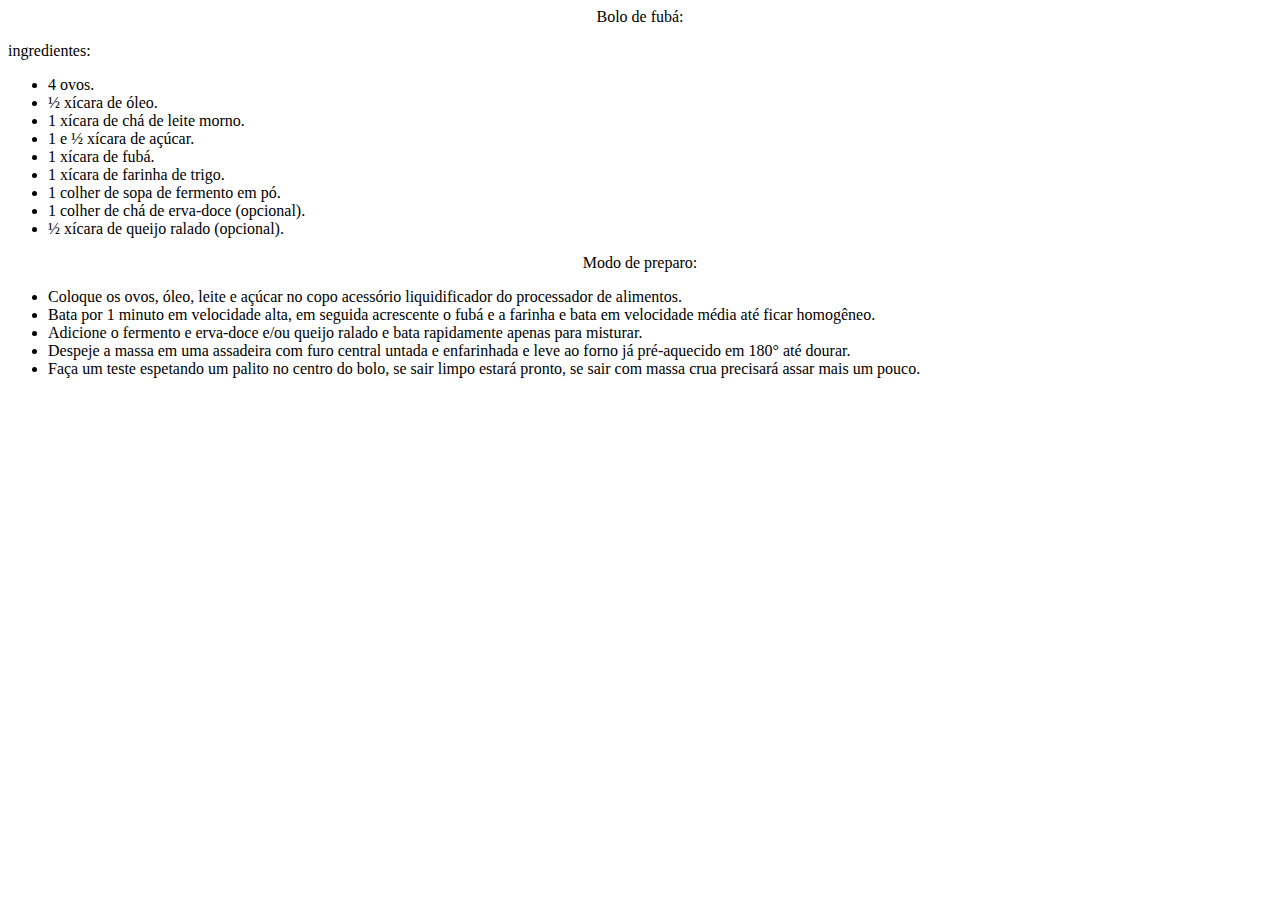
<file: 1-Des/lima/Bolo de cenoura.html>
<html>
    <head>
    </head>
    <body>
<p><center>Bolo de fubá:</center></p>
<p>ingredientes:</p>
<ul>
<li>4 ovos.</li>
<li>½ xícara de óleo.</li>
<li>1 xícara de chá de leite morno.</li>
<li>1 e ½ xícara de açúcar.</li>
<li>1 xícara de fubá.</li>
<li>1 xícara de farinha de trigo.</li>
<li>1 colher de sopa de fermento em pó.</li>
<li>1 colher de chá de erva-doce (opcional).</li>
<li>½ xícara de queijo ralado (opcional).</li>
</ul>
<p><center>Modo de preparo:</center></p>
<ul>
<li>Coloque os ovos, óleo, leite e açúcar no copo acessório liquidificador do processador de alimentos.</li>
<li>Bata por 1 minuto em velocidade alta, em seguida acrescente o fubá e a farinha e bata em velocidade média até ficar homogêneo.</li>
<li>Adicione o fermento e erva-doce e/ou queijo ralado e bata rapidamente apenas para misturar.</li>
<li>Despeje a massa em uma assadeira com furo central untada e enfarinhada e leve ao forno já pré-aquecido em 180° até dourar.</li>
<li>Faça um teste espetando um palito no centro do bolo, se sair limpo estará pronto, se sair com massa crua precisará assar mais um pouco.</li>
    </body>
</file>
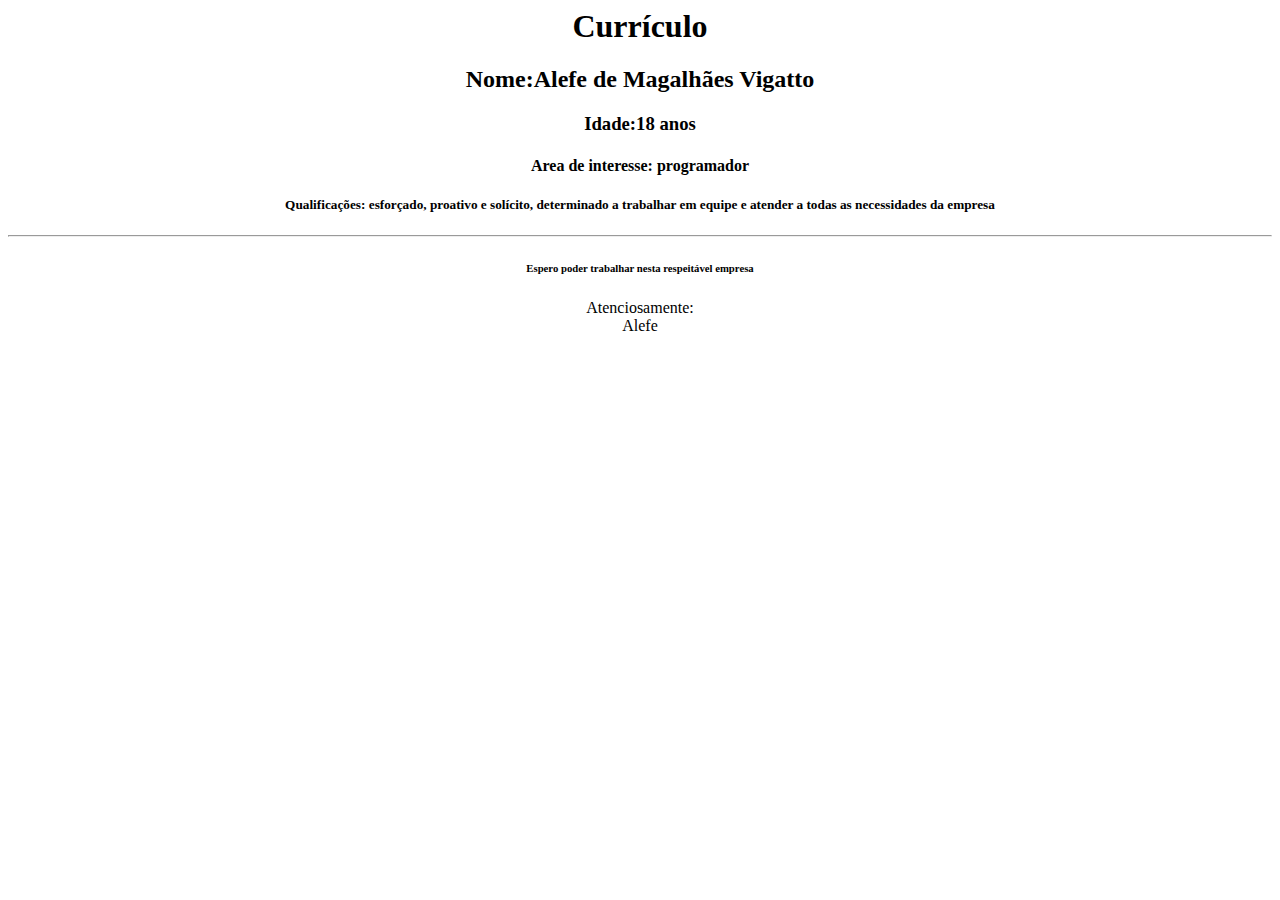
<file: 1-Des/lima/atividades/curriculoAula.html>
<html>
    <head>
      <title>curriculo</title>
    </head>
    <body>
    <center><h1>Currículo</h1></center>
    <center><h2>Nome:Alefe de Magalhães Vigatto</h2>
    <center><h3>Idade:18 anos</h3>
    <center><h4>Area de interesse: programador</h4>
    <center><h5>Qualificações: esforçado, proativo e solícito, determinado a trabalhar em equipe e atender a todas as necessidades da empresa</h5>
    <hr/>
    <center><h6>Espero poder trabalhar nesta respeitável empresa</h6>
    <p>Atenciosamente:<br/>Alefe</p>
</html>
</file>
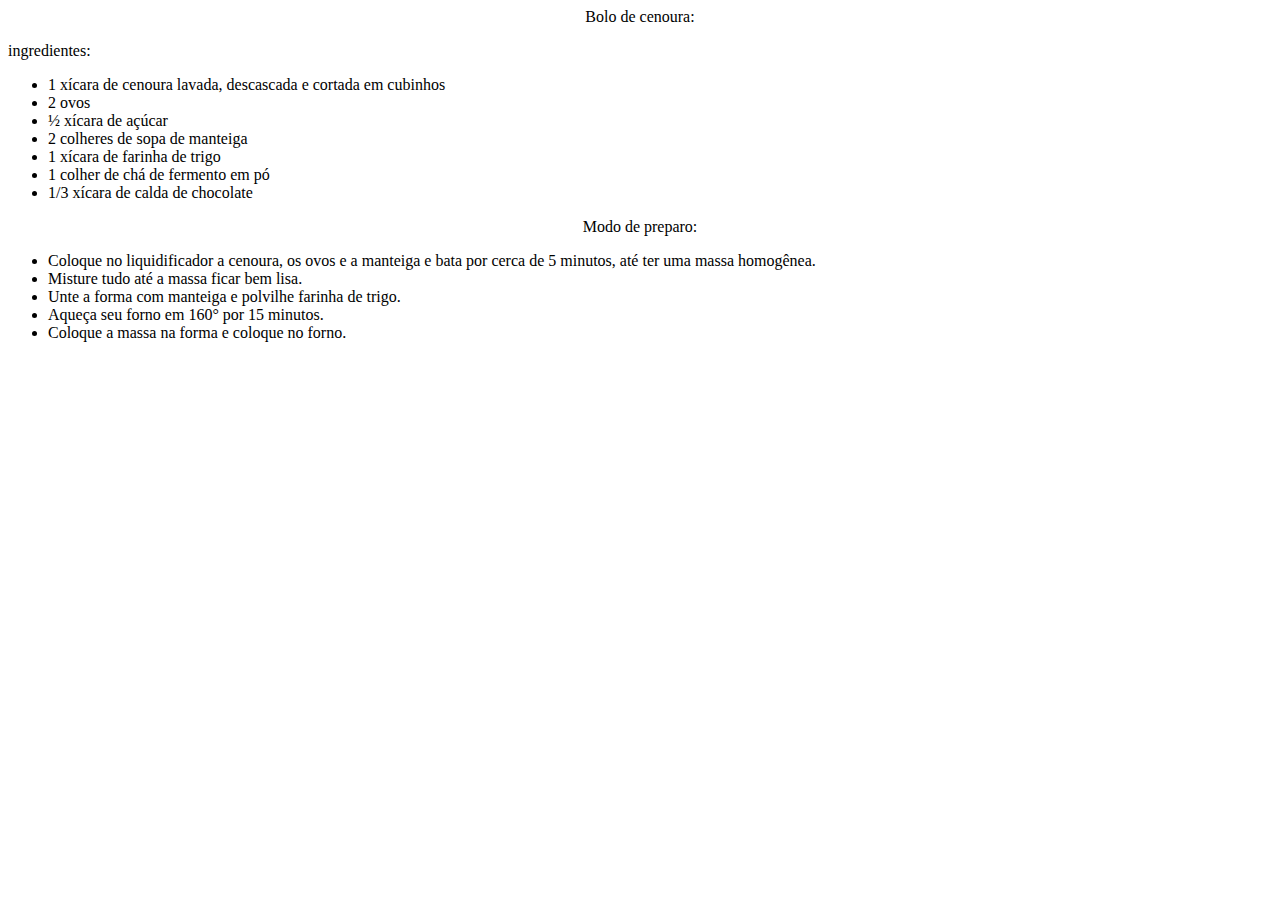
<file: 1-Des/lima/tarefa/Bolo de cenoura.html>
<html>
    <head>
    </head>
    <body>
    <p><center>Bolo de cenoura:</p></center>
    <p>ingredientes:<p>
    <ul>
    <li>1 xícara de cenoura lavada, descascada e cortada em cubinhos</li>
    <li>2 ovos</li>
    <li>½ xícara de açúcar</li>
    <li>2 colheres de sopa de manteiga</li>
    <li>1 xícara de farinha de trigo</li>
    <li>1 colher de chá de fermento em pó</li>
    <li>1/3 xícara de calda de chocolate</li>
    </ul>
    <p><center>Modo de preparo:</p></center>
    <ul>
    <li>Coloque no liquidificador a cenoura, os ovos e a manteiga e bata por cerca de 5 minutos, até ter uma massa homogênea.</li>
    <li>Misture tudo até a massa ficar bem lisa.</li>
    <li>Unte a forma com manteiga e polvilhe farinha de trigo.</li>
    <li>Aqueça seu forno em 160° por 15 minutos.</li>
    <li>Coloque a massa na forma e coloque no forno.</li>
    </body>
</file>
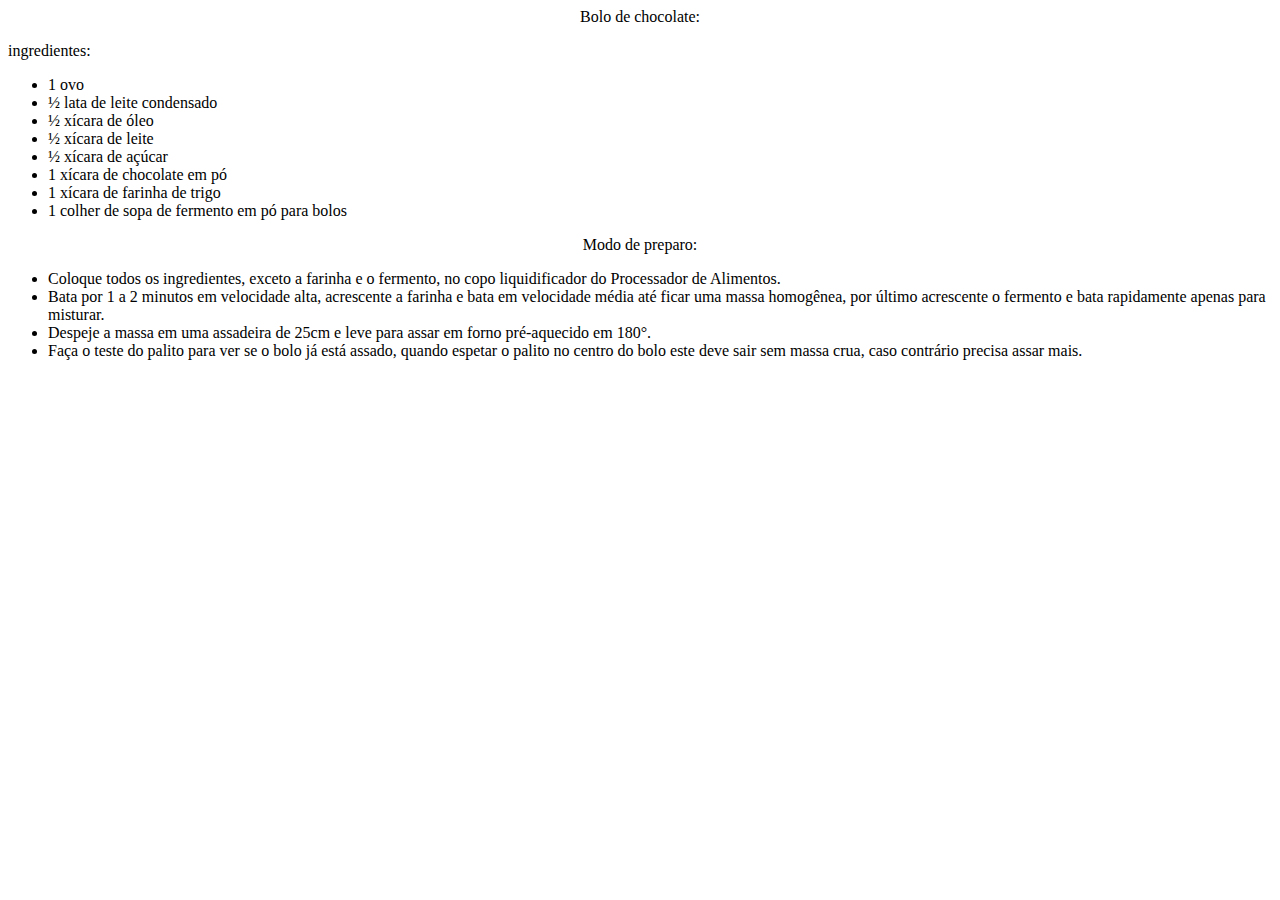
<file: 1-Des/lima/tarefa/Bolo de chocolate.html>
<html>
    <head>
    </head>
    <body>
    <p><center>Bolo de chocolate:</p></center>
    <p>ingredientes:<p>
    <ul>
    <li>1 ovo</li>
    <li>½ lata de leite condensado</li>
    <li>½ xícara de óleo</li>
    <li>½ xícara de leite</li>
    <li>½ xícara de açúcar</li>
    <li>1 xícara de chocolate em pó</li>
    <li>1 xícara de farinha de trigo</li>
    <li>1 colher de sopa de fermento em pó para bolos</li>
    </ul>
    <p><center>Modo de preparo:</p></center>
    <ul>
    <li>Coloque todos os ingredientes, exceto a farinha e o fermento, no copo liquidificador do Processador de Alimentos.</li>
    <li>Bata por 1 a 2 minutos em velocidade alta, acrescente a farinha e bata em velocidade média até ficar uma massa homogênea, por último acrescente o fermento e bata rapidamente apenas para misturar.</li>
    <li>Despeje a massa em uma assadeira de 25cm e leve para assar em forno pré-aquecido em 180°.</li>
    <li>Faça o teste do palito para ver se o bolo já está assado, quando espetar o palito no centro do bolo este deve sair sem massa crua, caso contrário precisa assar mais.</li>
    </body>
</file>
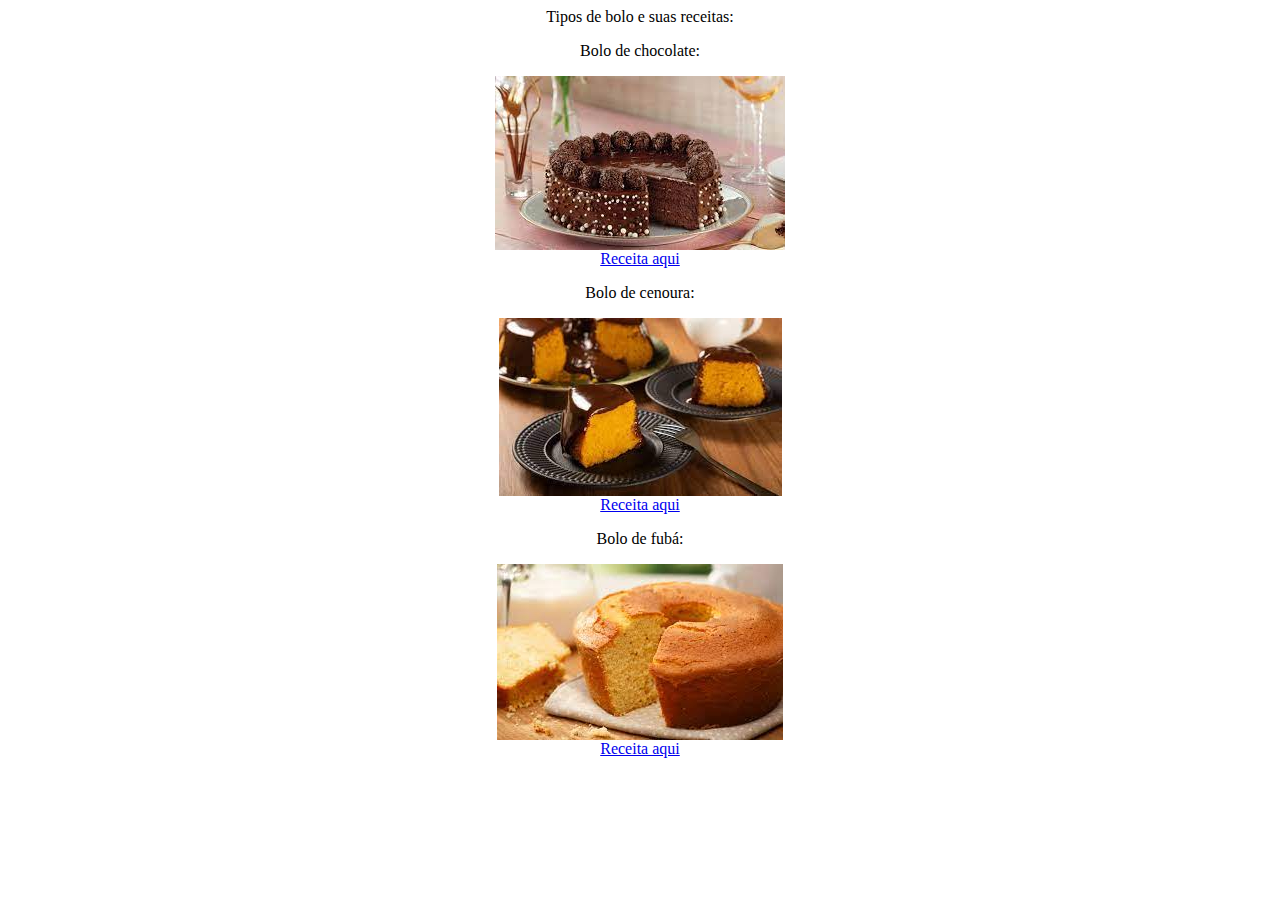
<file: 1-Des/lima/tarefa/terefa.html>
<html>
    <head>
    </head>
    <body>
    <p><center>Tipos de bolo e suas receitas:</center></p>
    <center><p>Bolo de chocolate:</p></center>
    <center><img src="bolodechocolate.jfif"/></center>
    <center><a href="Bolo%20de%20chocolate.html">Receita aqui</a></center>
    <p><center>Bolo de cenoura:<p></center>
    <center><img src="bolodecenoura.jfif"/></center>
    <center><a href="Bolo%20de%20cenoura.html">Receita aqui</a></center>
    <p><center>Bolo de fubá:</p></center>
    <center><img src="bolodefuba.jfif"/></center>
    <center><a href="Bolo%20de%20fub%C3%A1.html">Receita aqui</a></center>
    </body>
</html>
</file>
